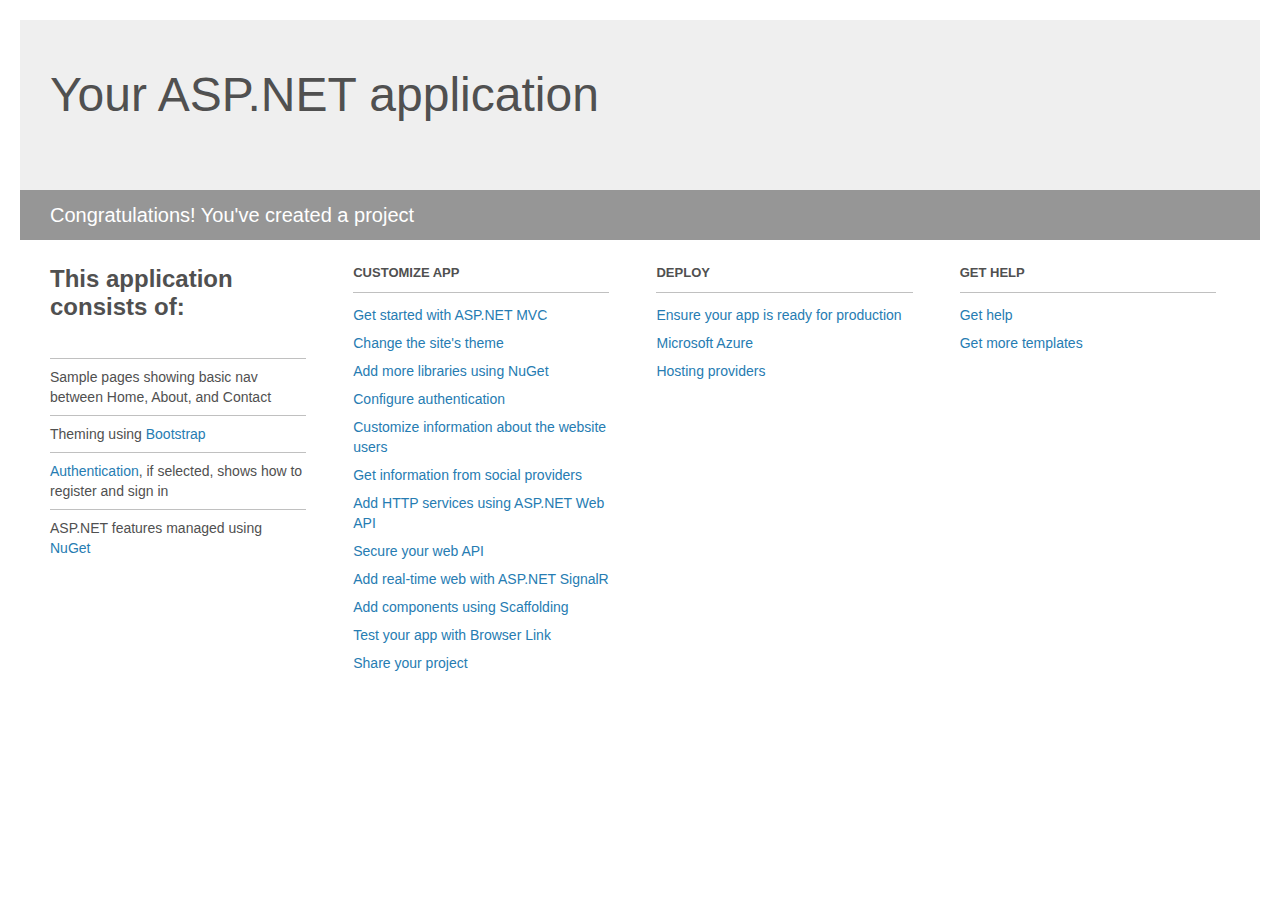
<file: Deliverable04/Project_Readme.html>
﻿<!DOCTYPE html>
<html lang="en">
<head>
    <meta charset="utf-8" />
    <title>Your ASP.NET application</title>
    <style>
        body {
            background: #fff;
            color: #505050;
            font: 14px 'Segoe UI', tahoma, arial, helvetica, sans-serif;
            margin: 20px;
            padding: 0;
        }

        #header {
            background: #efefef;
            padding: 0;
        }

        h1 {
            font-size: 48px;
            font-weight: normal;
            margin: 0;
            padding: 0 30px;
            line-height: 150px;
        }

        p {
            font-size: 20px;
            color: #fff;
            background: #969696;
            padding: 0 30px;
            line-height: 50px;
        }

        #main {
            padding: 5px 30px;
        }

        .section {
            width: 21.7%;
            float: left;
            margin: 0 0 0 4%;
        }

            .section h2 {
                font-size: 13px;
                text-transform: uppercase;
                margin: 0;
                border-bottom: 1px solid silver;
                padding-bottom: 12px;
                margin-bottom: 8px;
            }

            .section.first {
                margin-left: 0;
            }

                .section.first h2 {
                    font-size: 24px;
                    text-transform: none;
                    margin-bottom: 25px;
                    border: none;
                }

                .section.first li {
                    border-top: 1px solid silver;
                    padding: 8px 0;
                }

            .section.last {
                margin-right: 0;
            }

        ul {
            list-style: none;
            padding: 0;
            margin: 0;
            line-height: 20px;
        }

        li {
            padding: 4px 0;
        }

        a {
            color: #267cb2;
            text-decoration: none;
        }

            a:hover {
                text-decoration: underline;
            }
    </style>
</head>
<body>

    <div id="header">
        <h1>Your ASP.NET application</h1>
        <p>Congratulations! You've created a project</p>
    </div>

    <div id="main">
        <div class="section first">
            <h2>This application consists of:</h2>
            <ul>
                <li>Sample pages showing basic nav between Home, About, and Contact</li>
                <li>Theming using <a href="http://go.microsoft.com/fwlink/?LinkID=615519">Bootstrap</a></li>
                <li><a href="http://go.microsoft.com/fwlink/?LinkID=615520">Authentication</a>, if selected, shows how to register and sign in</li>
                <li>ASP.NET features managed using <a href="http://go.microsoft.com/fwlink/?LinkID=320756">NuGet</a></li>
            </ul>
        </div>

        <div class="section">
            <h2>Customize app</h2>
            <ul>
                <li><a href="http://go.microsoft.com/fwlink/?LinkID=615541">Get started with ASP.NET MVC</a></li>
                <li><a href="http://go.microsoft.com/fwlink/?LinkID=615523">Change the site's theme</a></li>
                <li><a href="http://go.microsoft.com/fwlink/?LinkID=615524">Add more libraries using NuGet</a></li>
                <li><a href="http://go.microsoft.com/fwlink/?LinkID=615542">Configure authentication</a></li>
                <li><a href="http://go.microsoft.com/fwlink/?LinkID=615526">Customize information about the website users</a></li>
                <li><a href="http://go.microsoft.com/fwlink/?LinkID=615527">Get information from social providers</a></li>
                <li><a href="http://go.microsoft.com/fwlink/?LinkID=615528">Add HTTP services using ASP.NET Web API</a></li>
                <li><a href="http://go.microsoft.com/fwlink/?LinkID=615529">Secure your web API</a></li>
                <li><a href="http://go.microsoft.com/fwlink/?LinkID=615530">Add real-time web with ASP.NET SignalR</a></li>
                <li><a href="http://go.microsoft.com/fwlink/?LinkID=615531">Add components using Scaffolding</a></li>
                <li><a href="http://go.microsoft.com/fwlink/?LinkID=615532">Test your app with Browser Link</a></li>
                <li><a href="http://go.microsoft.com/fwlink/?LinkID=615533">Share your project</a></li>
            </ul>
        </div>

        <div class="section">
            <h2>Deploy</h2>
            <ul>
                <li><a href="http://go.microsoft.com/fwlink/?LinkID=615534">Ensure your app is ready for production</a></li>
                <li><a href="http://go.microsoft.com/fwlink/?LinkID=615535">Microsoft Azure</a></li>
                <li><a href="http://go.microsoft.com/fwlink/?LinkID=615536">Hosting providers</a></li>
            </ul>
        </div>

        <div class="section last">
            <h2>Get help</h2>
            <ul>
                <li><a href="http://go.microsoft.com/fwlink/?LinkID=615537">Get help</a></li>
                <li><a href="http://go.microsoft.com/fwlink/?LinkID=615538">Get more templates</a></li>
            </ul>
        </div>
    </div>

</body>
</html>
</file>
